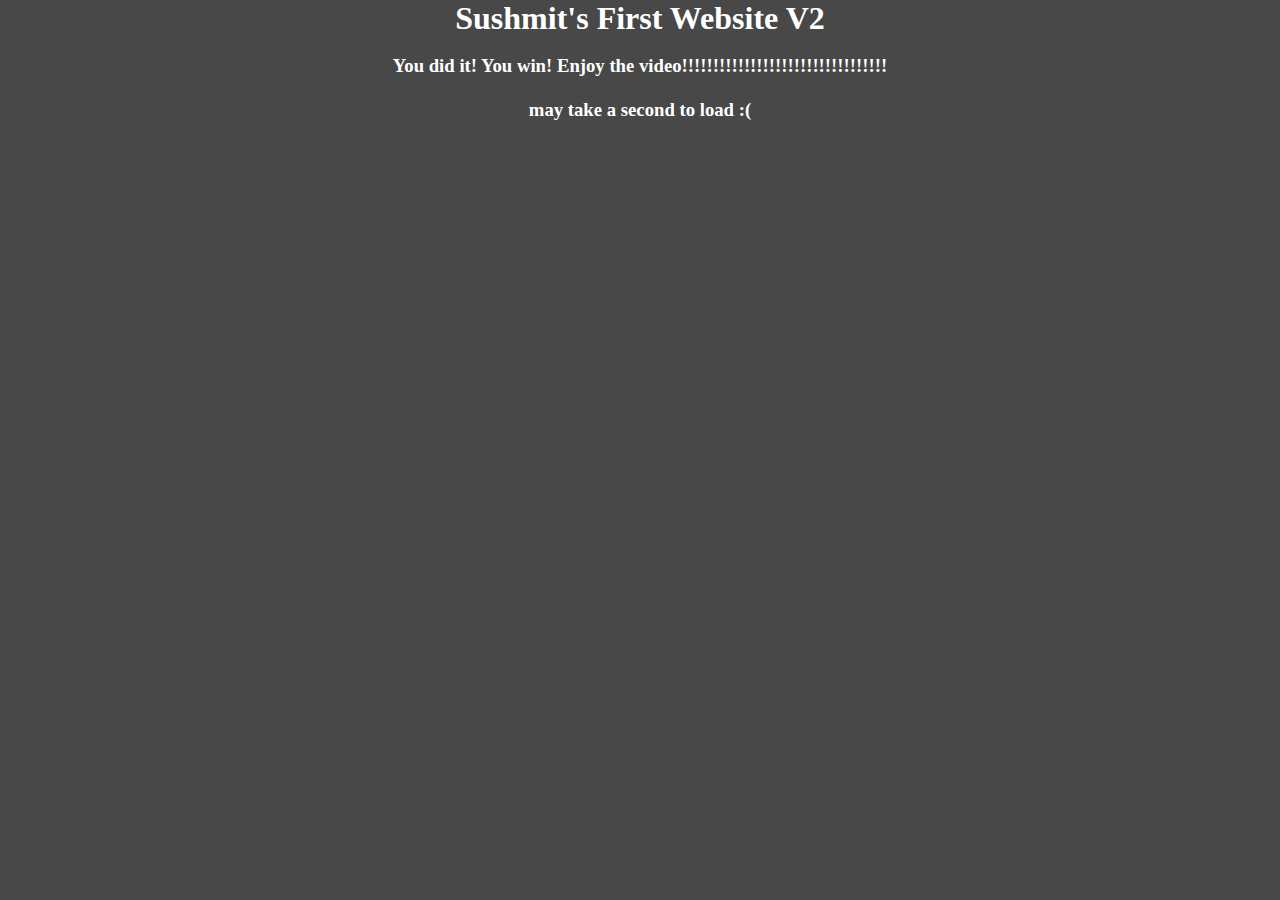
<file: Page4.html>
<!DOCTYPE html>
<html lang="en">
<head>
    <meta charset="UTF-8">
    <meta http-equiv="X-UA-Compatible" content="IE=edge">
    <meta name="viewport" content="width=device-width, initial-scale=1.0">
    <title>Sushmit's First Website V2</title>
    <link rel="stylesheet" href="styles.css">
</head>
<body>
    <h1 class="header">Sushmit's First Website V2</h1>
    <br>
    <h3 class="header">You did it! You win! Enjoy the video!!!!!!!!!!!!!!!!!!!!!!!!!!!!!!!!!
<br><br>
        may take a second to load :( 
    </h3>
    <br>
    <br>
    <br>
    <br>
    <br>
    <h3 class="header"><iframe width="560" height="315" src="https://www.youtube.com/embed/Tx1XIm6q4r4" title="YouTube video player" frameborder="0" allow="accelerometer; autoplay; clipboard-write; encrypted-media; gyroscope; picture-in-picture" allowfullscreen></iframe></h3>
</body>
</html>
</file>
<file: styles.css>
*{
    background-color: #484848;
    margin: 0; 
    padding: 0;

}
.header{
    text-align: center;
    color: white;
    text-decoration: none;
}

.images{
    display: flex;
    flex-direction: row;
    }

img{
    max-width: 33vw;
}
a:visited { 
    text-decoration: none; 
    color: orange; 
    }
</file>
